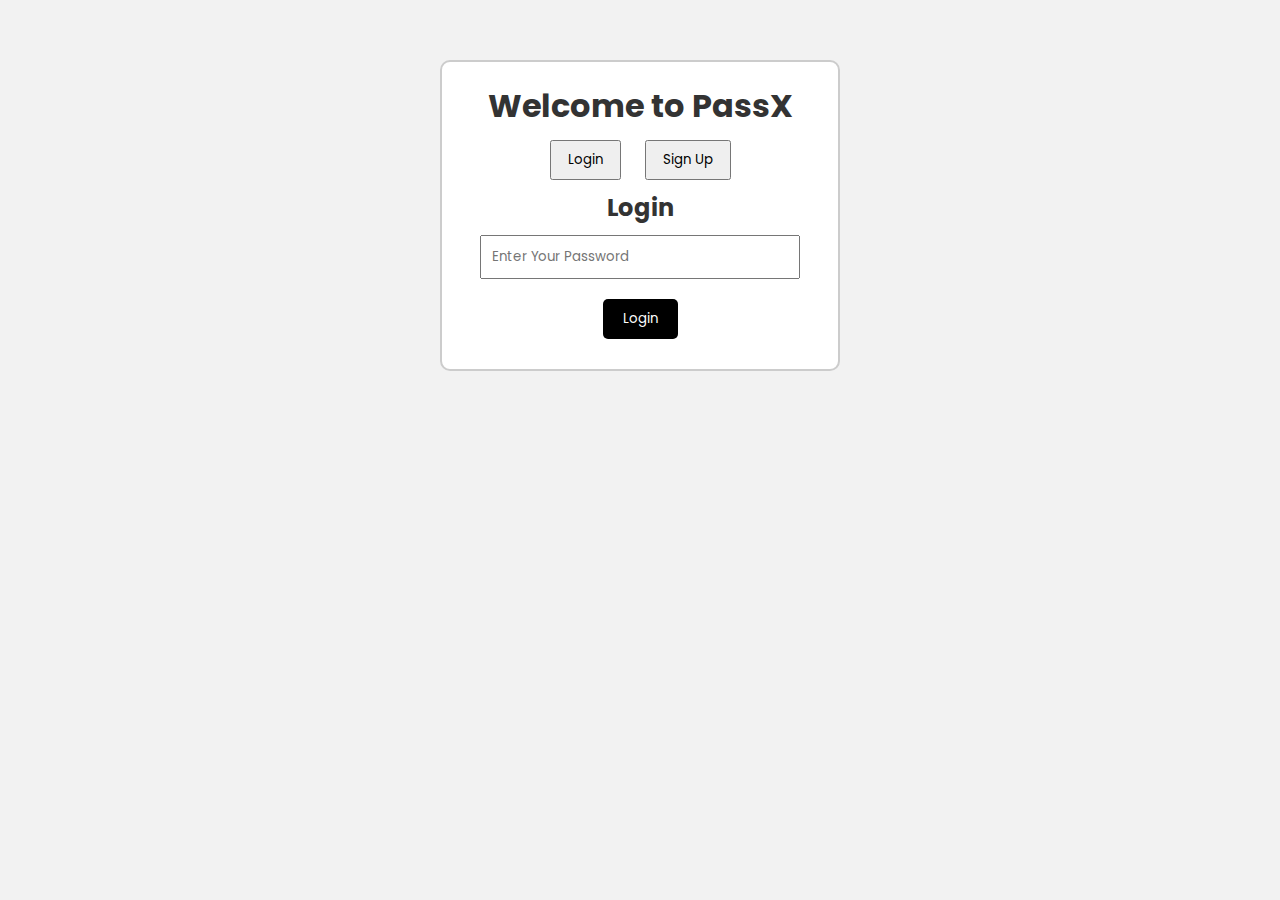
<file: index.html>
<!DOCTYPE html>
<html lang="en">
<head>
    <meta charset="UTF-8" />
    <meta name="viewport" content="width=device-width, initial-scale=1.0"/>
    <title>PassX - Password Manager</title>
    <link rel="stylesheet" href="style.css" />
</head>
<body>
    <div class="auth-container" id="auth-container">
        <h1>Welcome to PassX</h1>
        <div class="toggle-buttons">
            <button id="show-login">Login</button>
            <button id="show-signup">Sign Up</button>
        </div>
        <form id="login-form" class="auth-form">
            <h2>Login</h2>
            <input type="password" id="login-password" placeholder="Enter Your Password" required />
            <button type="submit">Login</button>
        </form>
        <form id="signup-form" class="auth-form" style="display:none;">
            <h2>Sign Up</h2>
            <input type="password" id="signup-password" placeholder="Set Your Password" required />
            <button type="submit">Sign Up</button>
        </form>
    </div>

    <div class="main-container" id="main-container" style="display:none;">
        <nav>
            <div class="logo">PassX</div>
            <div class="nav-links">
                <span>Home</span>
                <span>About</span>
                <span>Contact</span>
                <button id="toggle-dark">🌙</button>
                <button id="logout-btn">Logout</button>
            </div>
        </nav>
        <div class="container">
            <h1>Password Manager</h1>
            <p>Securely store and manage all your passwords in one place.</p>
            <h2>Your Passwords <span id="alert">(Copied!)</span></h2>
            <table id="password-table">
                <tr>
                    <th>Website</th>
                    <th>Username</th>
                    <th>Password</th>
                    <th>Delete</th>
                </tr>
            </table>
            <h2>Add a Password</h2>
            <form id="add-form">
                <input type="text" id="website" placeholder="Website" required />
                <input type="text" id="username" placeholder="Username" required />
                <input type="password" id="password" placeholder="Password" required />
                <button type="submit">Submit</button>
            </form>
        </div>
    </div>

    <script src="script.js"></script>
</body>
</html>
</file>
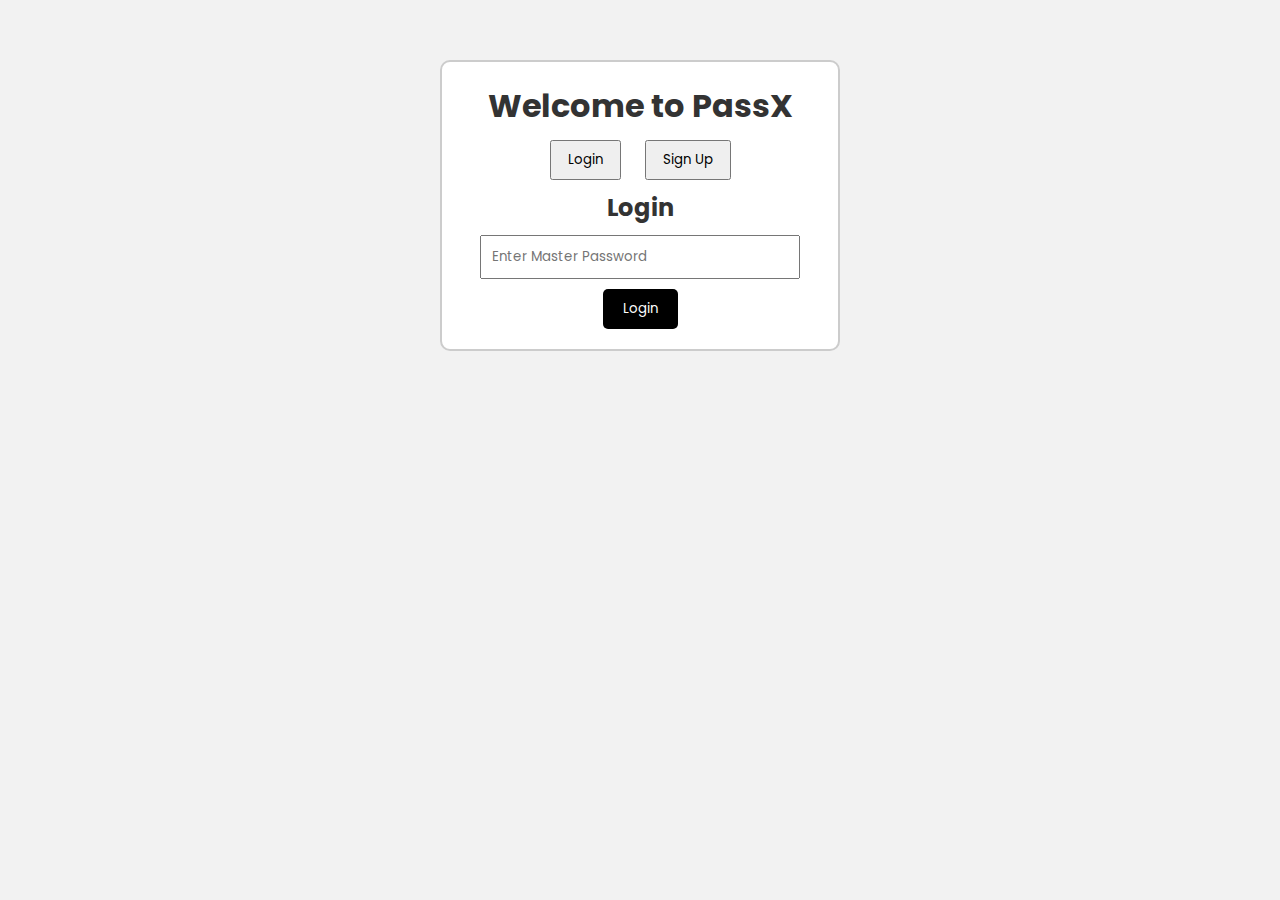
<file: PASSWORD_MANAGER_CHATGPT(3)/index.html>
<!DOCTYPE html>
<html lang="en">
<head>
    <meta charset="UTF-8" />
    <meta name="viewport" content="width=device-width, initial-scale=1.0"/>
    <title>PassX - Password Manager</title>
    <link rel="stylesheet" href="style.css" />
</head>
<body>
    <div class="auth-container" id="auth-container">
        <h1>Welcome to PassX</h1>
        <div class="toggle-buttons">
            <button id="show-login">Login</button>
            <button id="show-signup">Sign Up</button>
        </div>
        <form id="login-form" class="auth-form">
            <h2>Login</h2>
            <input type="password" id="login-password" placeholder="Enter Master Password" required />
            <button type="submit">Login</button>
        </form>
        <form id="signup-form" class="auth-form" style="display:none;">
            <h2>Sign Up</h2>
            <input type="password" id="signup-password" placeholder="Set Master Password" required />
            <button type="submit">Sign Up</button>
        </form>
    </div>

    <div class="main-container" id="main-container" style="display:none;">
        <nav>
            <div class="logo">PassX</div>
            <div class="nav-links">
                <span>Home</span>
                <span>About</span>
                <span>Contact</span>
                <button id="toggle-dark">🌙</button>
                <button id="logout-btn">Logout</button>
            </div>
        </nav>
        <div class="container">
            <h1>Password Manager</h1>
            <p>Securely store and manage all your passwords in one place.</p>
            <h2>Your Passwords <span id="alert">(Copied!)</span></h2>
            <table id="password-table">
                <tr>
                    <th>Website</th>
                    <th>Username</th>
                    <th>Password</th>
                    <th>Delete</th>
                </tr>
            </table>
            <h2>Add a Password</h2>
            <form id="add-form">
                <input type="text" id="website" placeholder="Website" required />
                <input type="text" id="username" placeholder="Username" required />
                <input type="password" id="password" placeholder="Password" required />
                <button type="submit">Submit</button>
            </form>
        </div>
    </div>

    <script src="script.js"></script>
</body>
</html>
</file>
<file: style.css>
@import url('https://fonts.googleapis.com/css2?family=Poppins:wght@300;400;600&display=swap');

* {
    margin: 0;
    padding: 0;
    box-sizing: border-box;
    font-family: 'Poppins', sans-serif;
}

body {
    background-color: #f2f2f2;
    color: #333;
    padding: 10px;
    transition: background-color 0.3s, color 0.3s;
}

.dark-mode {
    background-color: #121212;
    color: white;
}

nav {
    background-color: black;
    color: white;
    display: flex;
    justify-content: space-between;
    padding: 12px 20px;
    align-items: center;
    border-radius: 10px;
}

.nav-links span, .nav-links button {
    margin-left: 15px;
    cursor: pointer;
}

.logo {
    font-size: 24px;
    font-weight: bold;
}

.container {
    max-width: 800px;
    margin: 20px auto;
}

.auth-container {
    max-width: 400px;
    margin: 50px auto;
    padding: 20px;
    text-align: center;
    border: 2px solid #ccc;
    border-radius: 10px;
    background: white;
}

.auth-container input {
    width: 90%;
    padding: 10px;
    margin: 10px 0;
}

.auth-form button {
    padding: 10px 20px;
    background-color: black;
    color: white;
    border: none;
    cursor: pointer;
    border-radius: 5px;
}

.toggle-buttons button {
    margin: 10px;
    padding: 8px 16px;
}

table, th, td {
    border: 1px solid #000;
    border-collapse: collapse;
    padding: 10px;
    text-align: left;
    width: 100%;
}

button {
    cursor: pointer;
    margin: 10px;
}

#alert {
    display: none;
    color: green;
}

#website, #username, #password {
    width: 100%;
    padding: 10px;
    margin: 10px 0;
    box-sizing: border-box;
}

#website, #username {
    font-size: 16px;
}

#password {
    font-size: 16px;
}

@media (max-width: 600px) {
    nav, .nav-links {
        flex-direction: column;
        align-items: flex-start;
    }
    .container, .auth-container {
        padding: 10px;
        width: 95%;
    }
}
</file>
<file: PASSWORD_MANAGER_CHATGPT(3)/style.css>
@import url('https://fonts.googleapis.com/css2?family=Poppins:wght@300;400;600&display=swap');

* {
    margin: 0;
    padding: 0;
    box-sizing: border-box;
    font-family: 'Poppins', sans-serif;
}

body {
    background-color: #f2f2f2;
    color: #333;
    padding: 10px;
    transition: background-color 0.3s, color 0.3s;
}

.dark-mode {
    background-color: #121212;
    color: white;
}

nav {
    background-color: black;
    color: white;
    display: flex;
    justify-content: space-between;
    padding: 12px 20px;
    align-items: center;
    border-radius: 10px;
}

.nav-links span, .nav-links button {
    margin-left: 15px;
    cursor: pointer;
}

.logo {
    font-size: 24px;
    font-weight: bold;
}

.container {
    max-width: 800px;
    margin: 20px auto;
}

.auth-container {
    max-width: 400px;
    margin: 50px auto;
    padding: 20px;
    text-align: center;
    border: 2px solid #ccc;
    border-radius: 10px;
    background: white;
}

.auth-container input {
    width: 90%;
    padding: 10px;
    margin: 10px 0;
}

.auth-form button {
    padding: 10px 20px;
    background-color: black;
    color: white;
    border: none;
    cursor: pointer;
    border-radius: 5px;
}

.toggle-buttons button {
    margin: 10px;
    padding: 8px 16px;
}

table, th, td {
    border: 1px solid #000;
    border-collapse: collapse;
    padding: 10px;
    text-align: left;
    width: 100%;
}

button {
    cursor: pointer;
}

#alert {
    display: none;
    color: green;
}

#website, #username, #password {
    width: 100%;
    padding: 10px;
    margin: 10px 0;
    box-sizing: border-box;
}

#website, #username {
    font-size: 16px;
}

#password {
    font-size: 16px;
}

@media (max-width: 600px) {
    nav, .nav-links {
        flex-direction: column;
        align-items: flex-start;
    }
    .container, .auth-container {
        padding: 10px;
        width: 95%;
    }
}
</file>
